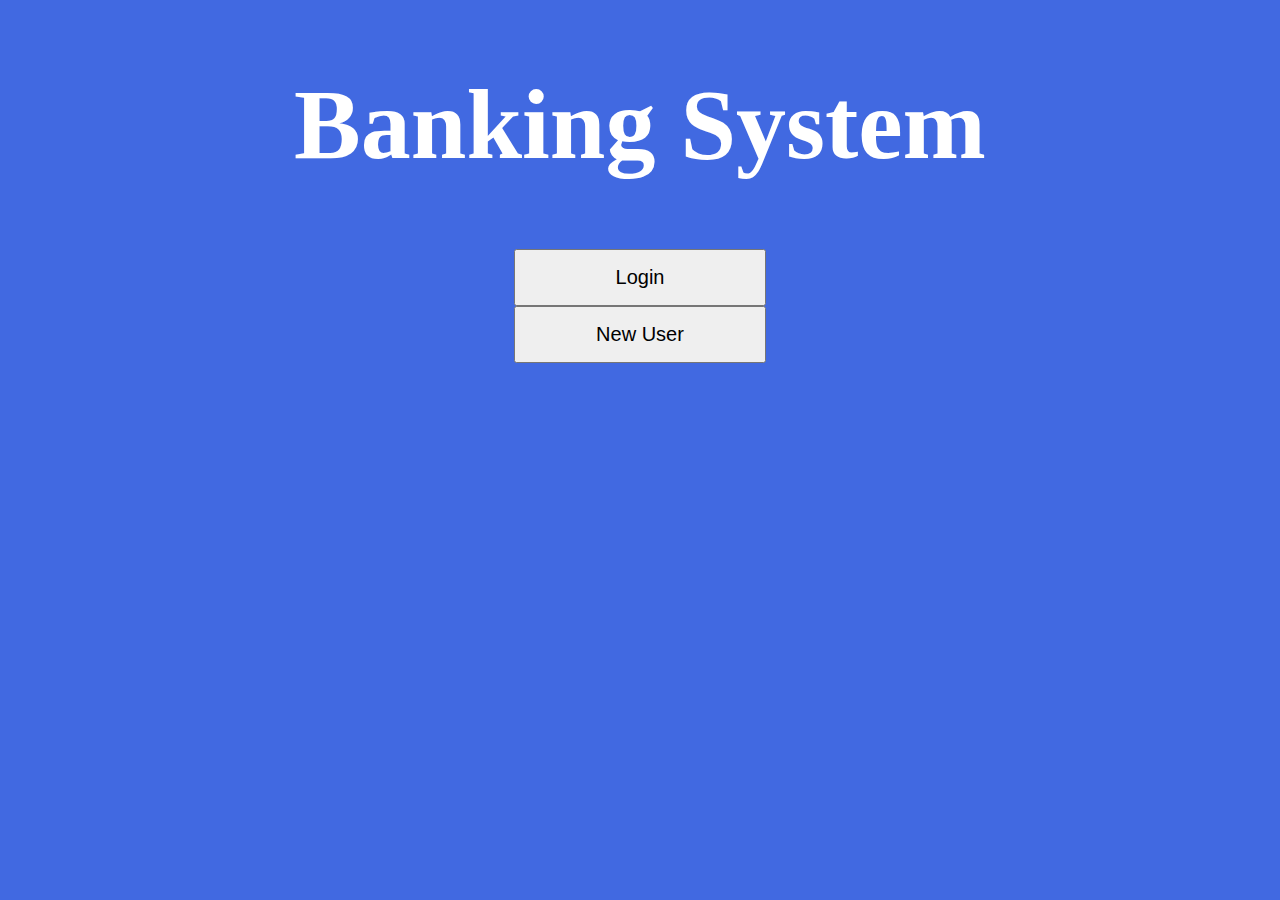
<file: src/main/webapp/index.html>
<!DOCTYPE html>
<html>
<head>
	<title>Home Page</title>
	<style>
		body{
			background-color: RoyalBlue;
		}
		
		h1{
		 	text-align:center;
		 	color:white;
		 	font-size:100px;
		}
		button{
			margin-left: 40%;
			font-size: 20px;
			padding: 15px 32px;
			width: 20%;
		}
	</style>
</head>
<body>
	<h1><b>Banking System</b></h1>
		<button onclick="location.href = 'login.html';" id="myButton" class="float-left submit-button" >Login</button>
		<!-- This button doesn't do anything, it's just there for show -->
		<button onclick="location.href = 'newUser.html';" id="myButton" class="float-left submit-button" >New User</button>
	
</body>
</html>
</file>
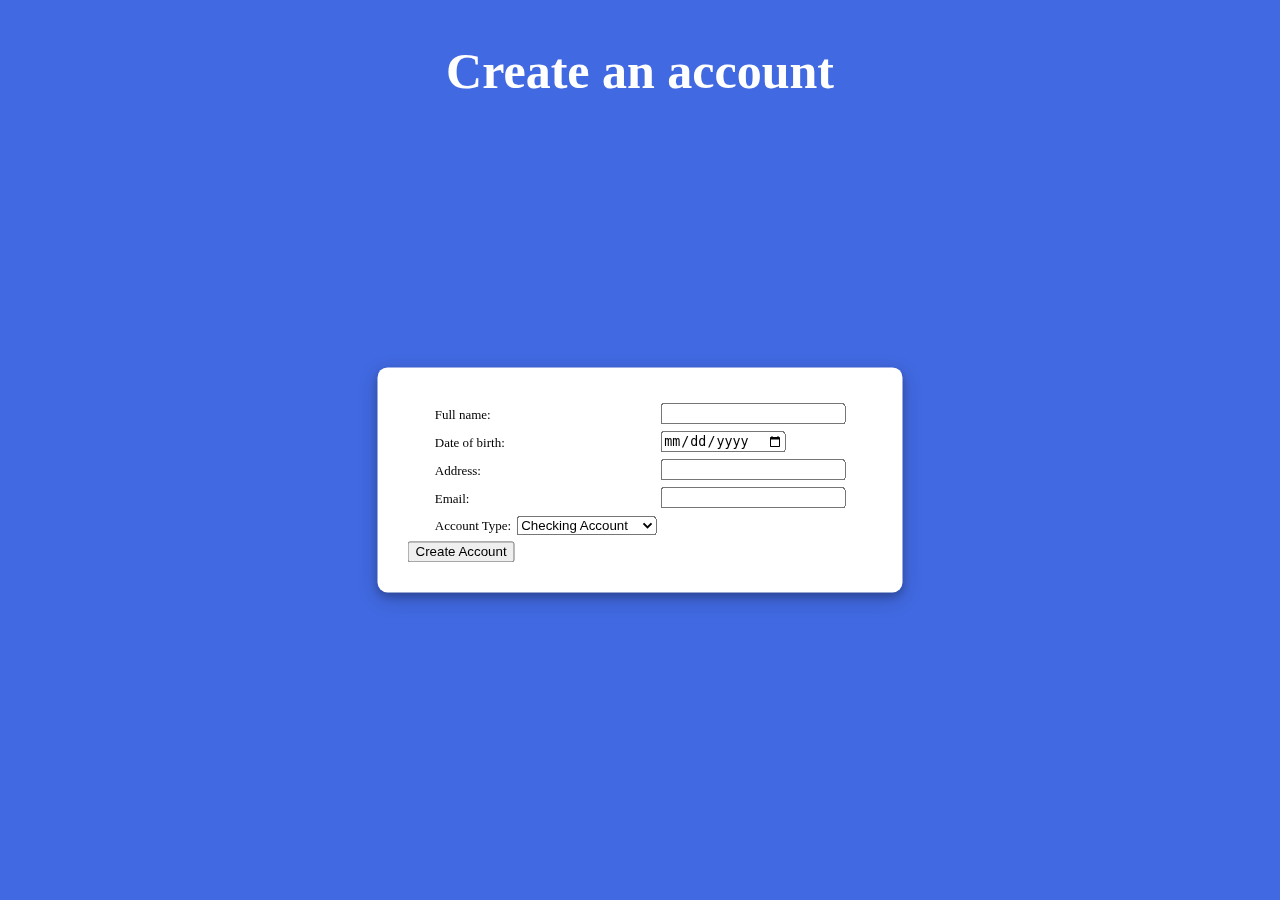
<file: src/main/webapp/createAccount.html>
<!DOCTYPE html>
<html>
<head>
<meta charset="ISO-8859-1">
<title>Create an Account</title>
<link rel="stylesheet" href="baseStyle.css">
</head>
<body>
<h2><b>Create an account</b></h2>
<div class="container">
<form action = "createAccount" method = "post">
<table>
	<tr>
	<td><font face="Noto Serif" size="2px">Full name:</font></td>
	<td><input type="text" name="Name" required></td>
	</tr>
	
	<tr>
	<td><font face="Noto Serif" size="2px">Date of birth:</font></td>
	<td><input type="date" name="DOB" required></td>
	</tr>
	
	<tr>
	<td><font face="Noto Serif" size="2px">Address:</font></td>
	<td><input type="text" name="Address" required></td>
	</tr>
	
	<tr>
	<td><font face="Noto Serif" size="2px">Email:</font></td>
	<td><input type="email" name="Email" required></td>
	</tr>
	
	<tr>
	<td>
	<label for="accountTypes"><font face="Noto Serif" size="2px">Account Type:</font></label>
	<select name="accountTypes" id="accountTypes">
	  <option value="checking">Checking Account</option>
	  <option value="savings">Savings Account</option>
	  <option value="investing">Investment Account</option>
	</select>
	</td>
	</tr>
	
</table>
	<input type="submit" value="Create Account">

</form>
</div>
</body>
</html>
</file>
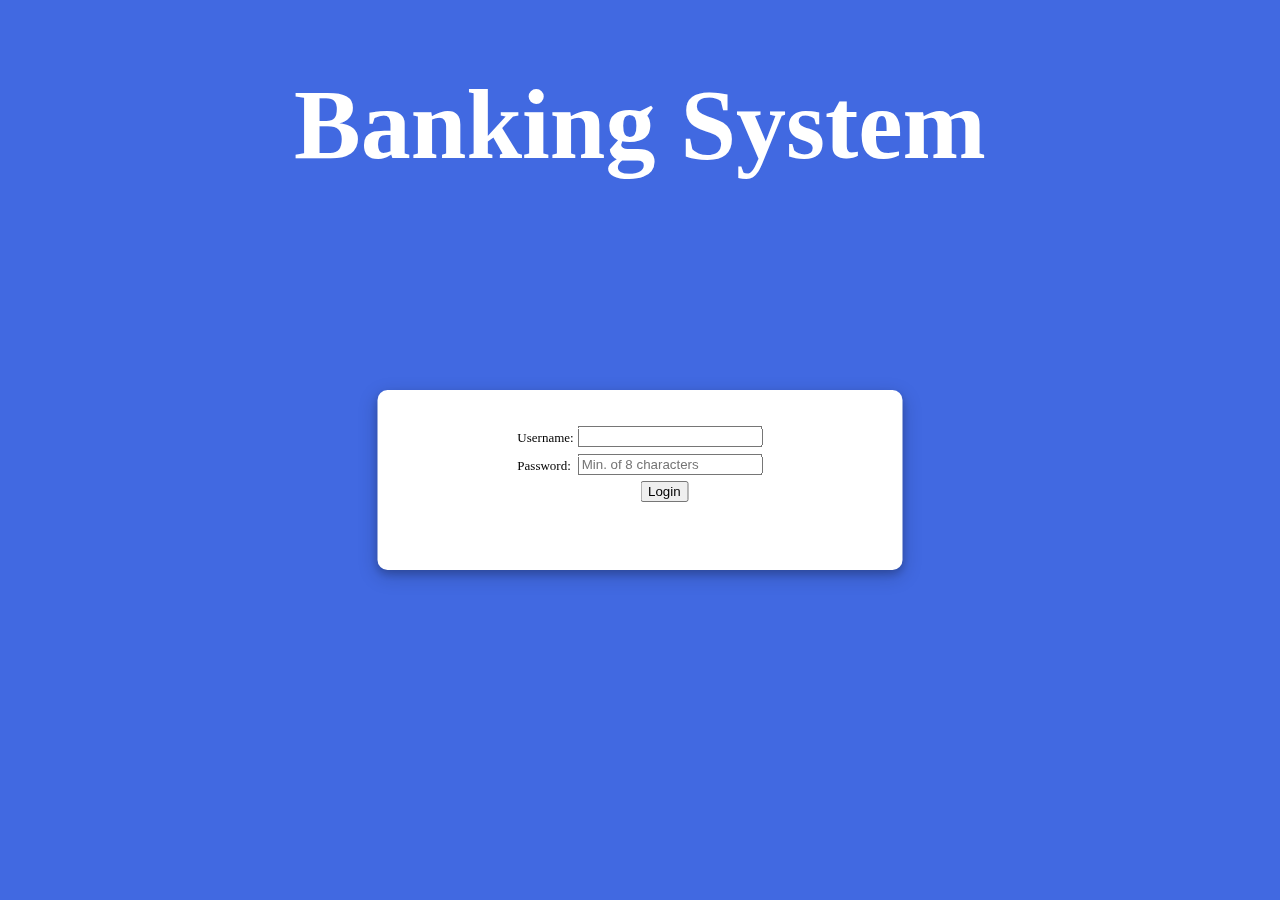
<file: src/main/webapp/login.html>
<!DOCTYPE html>
<html>
<head>
	<title>Welcome! Please login</title>
	<link rel="stylesheet" href="baseStyle.css">
</head>
<body>
	<h1><b>Banking System</b></h1>
	<div class="container">
		<form action = "processLogin" method = "post">
		<table style="margin-left:auto;margin-right:auto;">
			<tr>
			<td><font face="Noto Serif" size="2px">Username:</font></td>
			<td><input type="text" name="userName" required></td>
			</tr>
			
			<tr>
			<td><font face="Noto Serif" size="2px">Password:</font></td>
			<td><input type="password" name="userPassword" placeholder="Min. of 8 characters" required></td>
			</tr>
		</table>
			<input type="submit" value="Login"  style="margin-left: 50%">
		</form>
	</div>
	
</body>
</html>
</file>
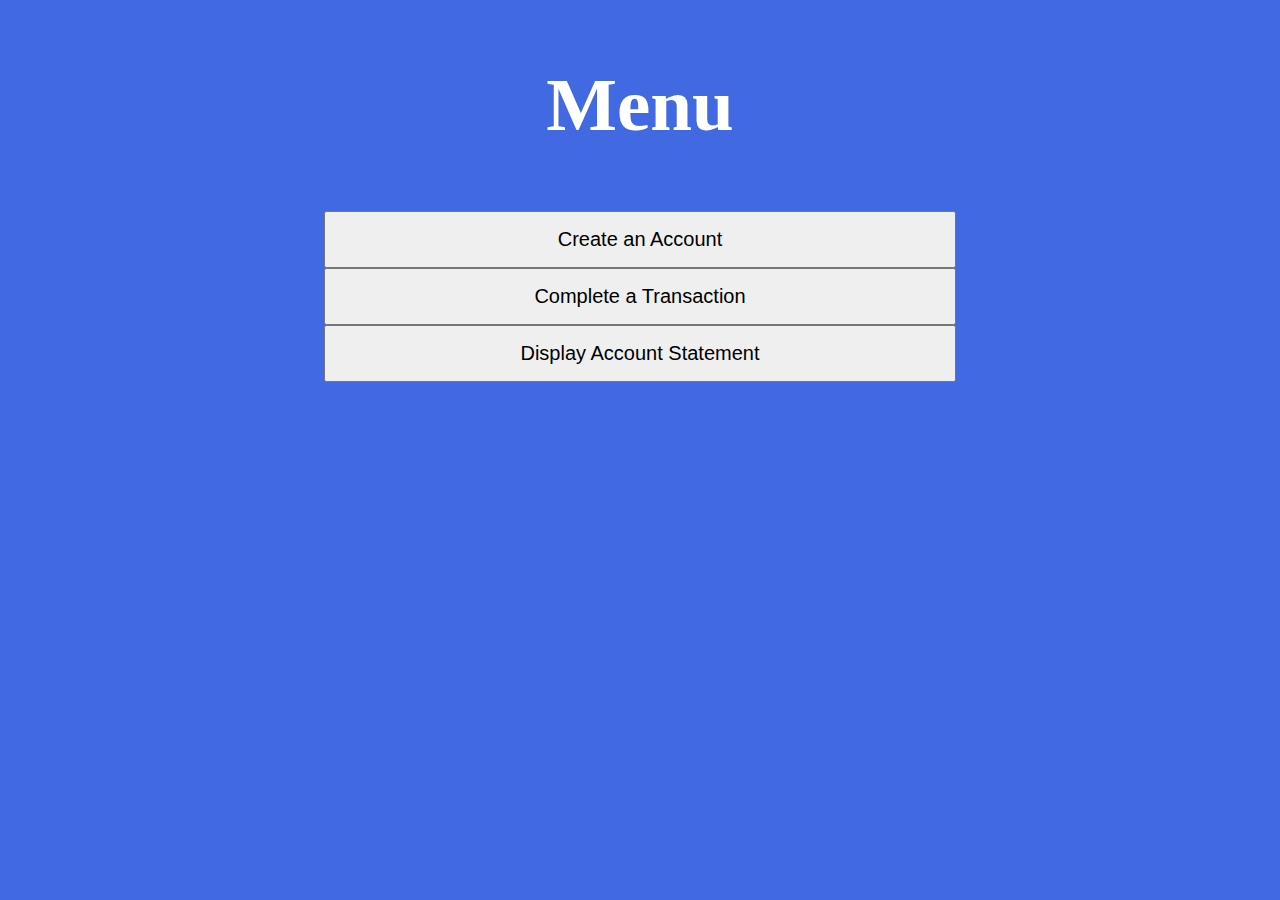
<file: src/main/webapp/MainMenu.html>
<!DOCTYPE html>
<html>
<head>
<meta charset="ISO-8859-1">
<title>Main Menu</title>
<style>
	input[type=submit]{
		font-size: 20px;
		padding: 15px 32px;
		margin-left: 25%;
		width: 50%;
	}
	body{
		background-color: RoyalBlue;
	}
	h2{
	 	text-align:center;
	 	color:white;
	 	font-size:75px;
	}
</style>
</head>
<body>
	<h2>Menu</h2>
	<div class="container">
	<form action = "createAccount.html" method = "post">
			<input type="submit" value="Create an Account">
	</form>
	<form action = "transact.html" method = "post">
			<input type="submit" value="Complete a Transaction">
	</form>
	<form action = "displayAccount.jsp" method = "post">
			<input type="submit" value="Display Account Statement">
	</form>
	</div>
</body>
</html>
</file>
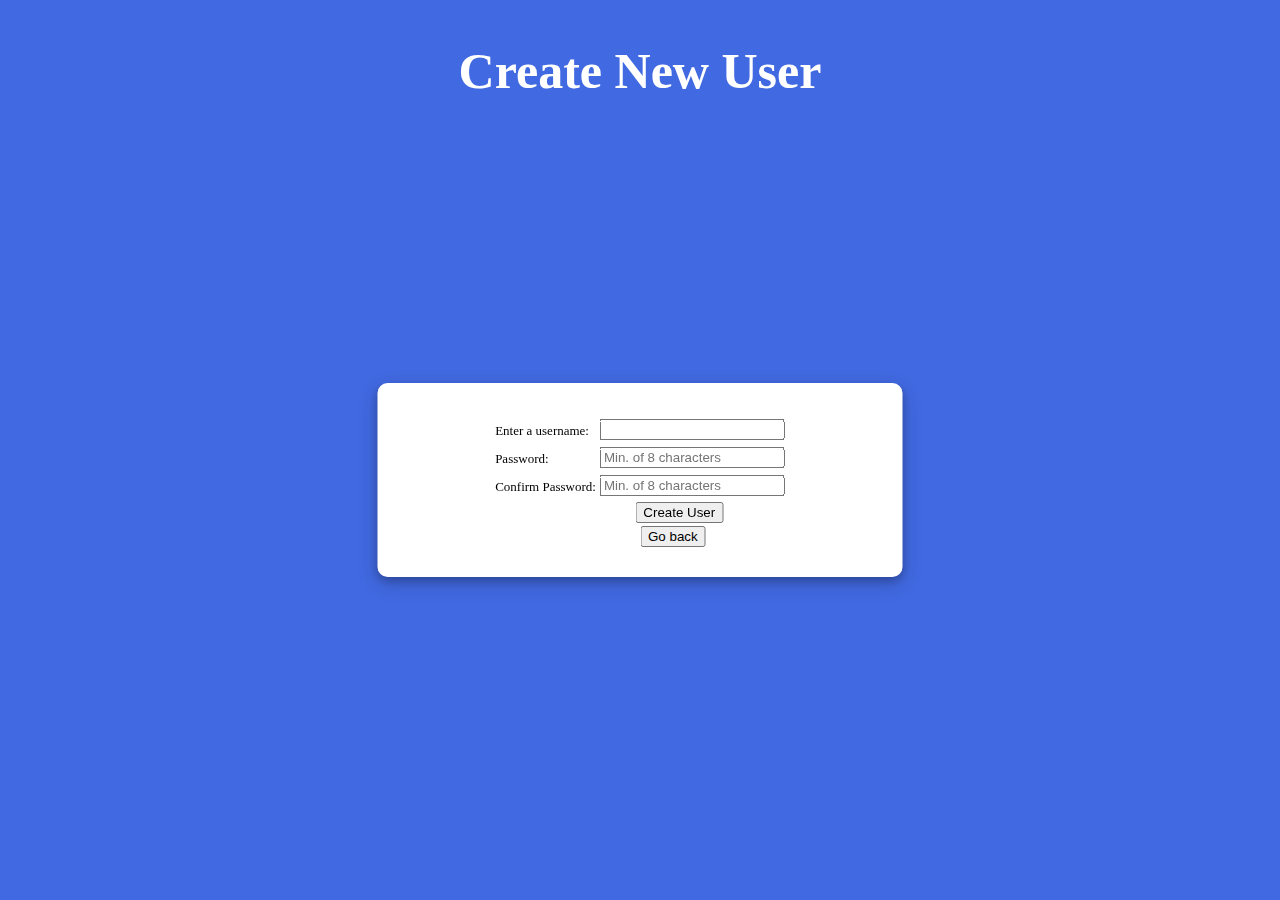
<file: src/main/webapp/newUser.html>
<!DOCTYPE html>
<html>
<head>
<meta charset="ISO-8859-1">
<title>Create New User</title>
<link rel="stylesheet" href="baseStyle.css">
</head>
<body>
	<h2>Create New User</h2>
	<div class="container">
		<form action = "processUser" method = "post">
		<table style="margin-left:auto;margin-right:auto;">
			<!-- Enter username -->
			<tr>
			<td><font face="Noto Serif" size="2px">Enter a username:</font></td>
			<td><input type="text" name="userName" required></td>
			</tr>
			
			<!-- Enter password -->
			<tr>
			<td><font face="Noto Serif" size="2px">Password:</font></td>
			<td><input type="password" name="userPassword" placeholder="Min. of 8 characters" required></td>
			</tr>
			
			<!-- Confirm the password -->
			<tr>
			<td><font face="Noto Serif" size="2px">Confirm Password:</font></td>
			<td><input type="password" name="repeatPassword" placeholder="Min. of 8 characters" required></td>
			</tr>
		</table>
			<input type="submit" value="Create User" style="margin-left: 49%">
			<button onclick="location.href = 'index.html';" id="myButton" class="float-left submit-button;" style="margin-left: 50%" >Go back</button>
		</form>
	</div>
	
</body>
</html>
</file>
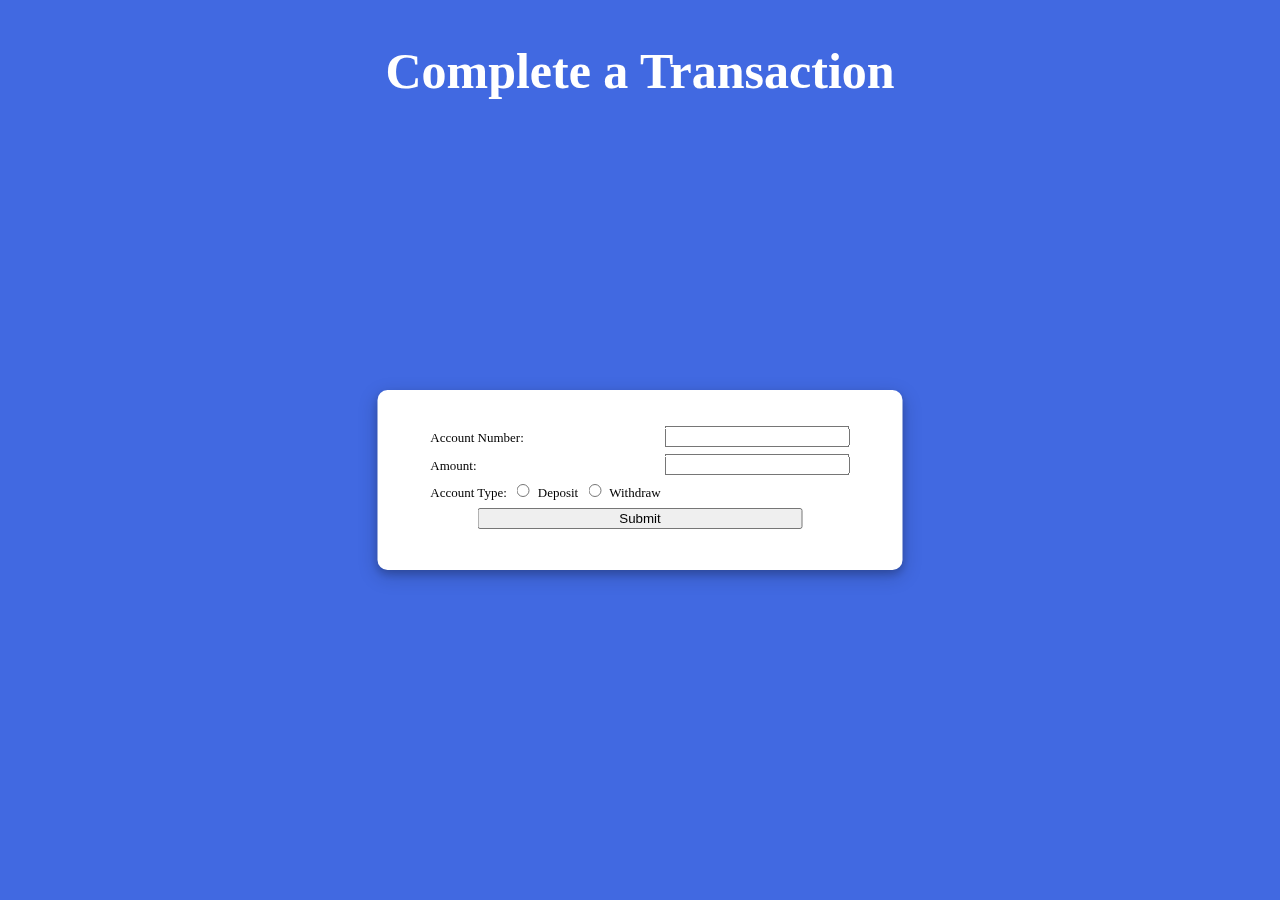
<file: src/main/webapp/transact.html>
<!DOCTYPE html>
<html>
<head>
	<meta charset="ISO-8859-1">
	<title>Complete a Transaction</title>
	<link rel="stylesheet" href="baseStyle.css">
</head>
<body>
	<h2><b>Complete a Transaction</b></h2>
	<div class="container">
		<form action = "transaction" method = "post">
			<table>
				<tr>
				<td><font face="Noto Serif" size="2px">Account Number:</font></td>
				<td><input type="number" name="accountNumber" required></td>
				</tr>
				
				<tr>
				<td><font face="Noto Serif" size="2px">Amount:</font></td>
				<td><input type="number" name="amount" step="0.01" required></td>
				</tr>
				
				<tr>
				<td>
				<label for="transaction_type"><font face="Noto Serif" size="2px">Account Type:</font></label>
					<input type="radio" id="deposit" name="transaction_type" value="Deposit">
				<label for="deposit"><font face="Noto Serif" size="2px">Deposit</font></label>
					<input type="radio" id="withdraw" name="transaction_type" value="Withdraw">
				<label for="withdraw"><font face="Noto Serif" size="2px">Withdraw</font></label>
				</td>
				</tr>
				
			</table>
				<input type="submit" style="margin-left: 15%; width: 70%;" value="Submit">
		</form>
	</div>
</body>
</html>
</file>
<file: src/main/webapp/baseStyle.css>
@charset "ISO-8859-1";

body{
	background-color: RoyalBlue;
}

h1{
 	text-align:center;
 	color:white;
 	font-size:100px;
}

h2{
 	text-align:center;
 	color:white;
 	font-size:50px;
}

.container{
    position: fixed;
    top: 50%;
    left: 50%;
    margin-top: 30px;
    transform: translate(-50%, -50%);
    border-radius: 10px;
    background: white;
    min-height:180px;
    width:525px;
    display: flex;
    flex-direction: row;
    box-shadow: 0 4px 8px 0 rgba(0, 0, 0, 0.2), 0 6px 20px 0 rgba(0, 0, 0, 0.19);
}

form{
	margin: 10px;
    padding: 20px;
    display: inline-block;
    font-size: 20px;
    flex:1;
}

table{
	margin-left:auto;
	margin-right:auto;
}

input:focus {
     border: 3px solid RoyalBlue;
     outline:none;
}
</file>
